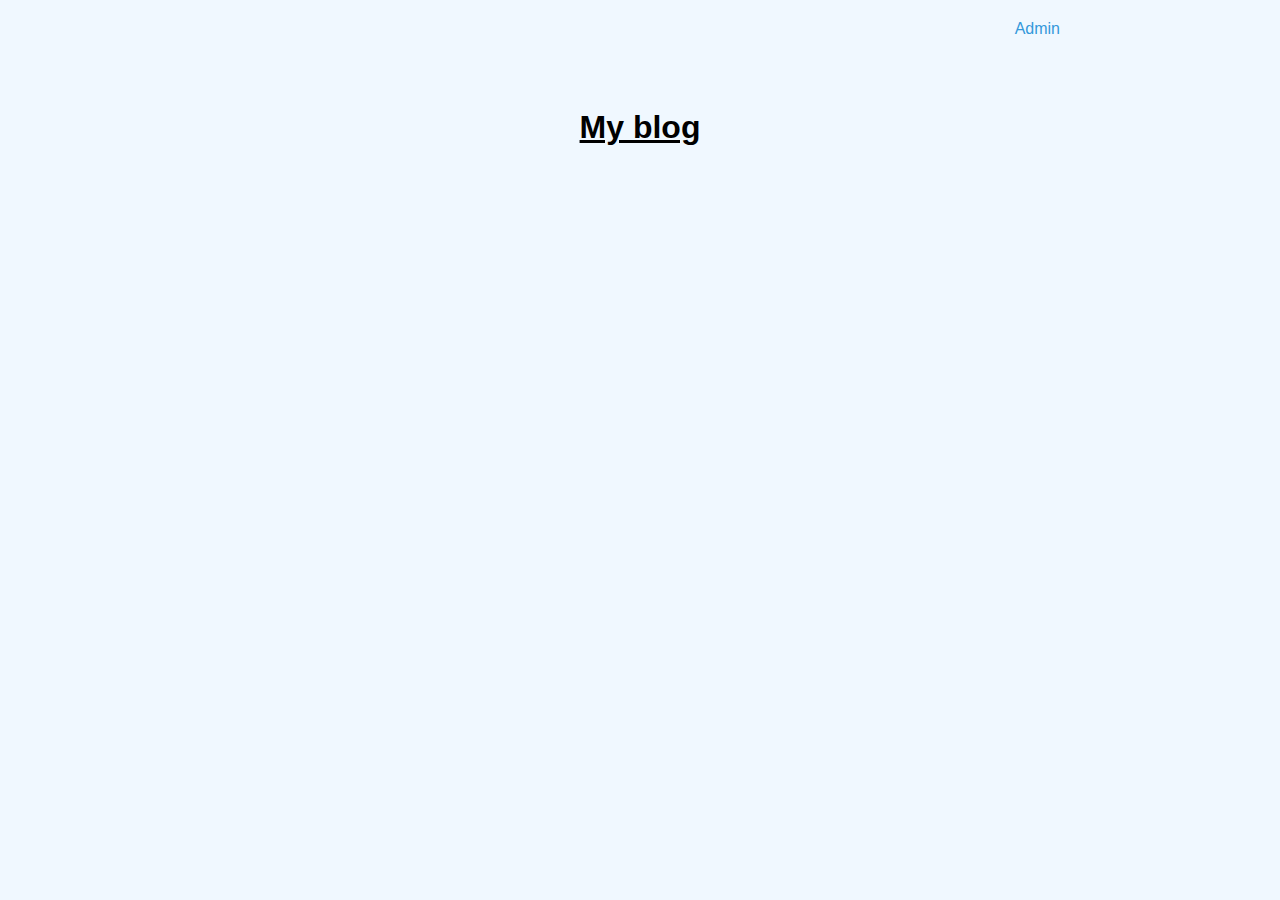
<file: index.html>
<html lang="en">
<head>
    <meta charset="UTF-8">
    <meta name="viewport" content="width=device-width, initial-scale=1.0">
    <title>Document</title>
    <link rel="stylesheet" href="css/style.css">
</head>
<body>
    <a href="admin/index.html" class="admin-link">Admin</a>

    <div id="container">
    <h1>My blog</h1>
    <div id="blog-posts"></div>
    </div>

    <script src="js/posts.js"></script>
</body>
</html>
</file>
<file: css/style.css>
body {
    background-color: aliceblue;
    font-family: 'Gill Sans', 'Gill Sans MT', Calibri, 'Trebuchet MS', sans-serif;
    margin: 20px;
    display: flex;
    flex-direction: column;
}

#container {
    text-align: center;
}

a {
    text-decoration: none;
    color: #3498db; 
}

h1 {
    padding: 50px;
    text-align: center;
    text-decoration: underline;
}

#blog-posts {
    max-width: 800px;
    margin: 20px auto;
}

.blog-post {
    margin-bottom: 70px;
}

#post-details {
    max-width: 800px;
    margin: 20px auto;
}

.admin-link {
    text-align: right;
    margin-right: 200px;
}
</file>
